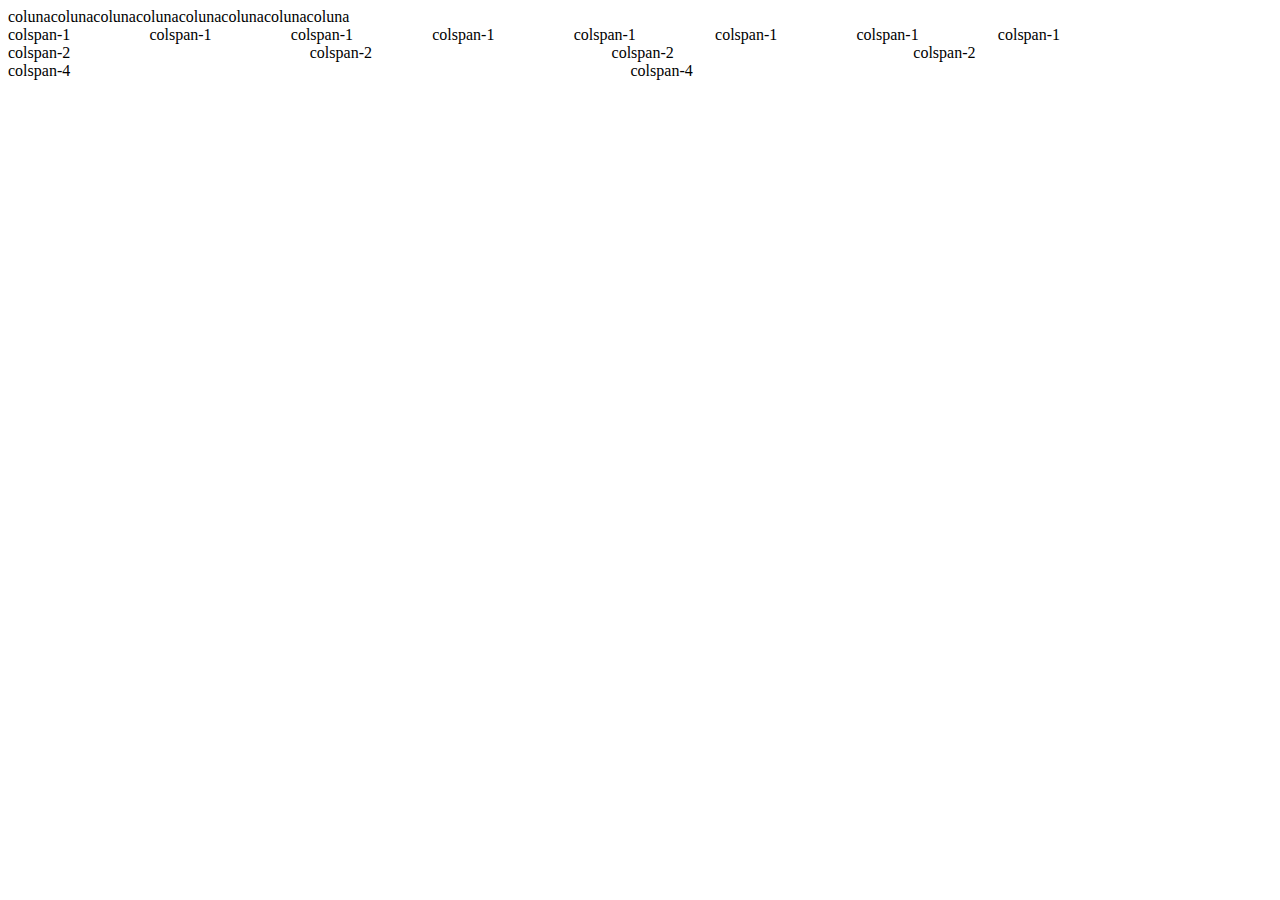
<file: Exercicio Grid/index.html>
<!doctype html>
<html>

<head>

	<meta charset="utf-8" />
	<meta name="viewport" content="width=device-width, user-scalable=yes, initial-scale=1" />
	
	<title>GRID</title>
	
	<link rel="stylesheet" href="grid.css" />
	
</head>

<body>

	<div class="row">
		<div class="col">
			coluna
		</div>
		<div class="col">
			coluna
		</div>
		<div class="col">
			coluna
		</div>
		<div class="col">
			coluna
		</div>
		<div class="col">
			coluna
		</div>
		<div class="col">
			coluna
		</div>
		<div class="col">
			coluna
		</div>
		<div class="col">
			coluna
		</div>
	</div>
	
	<div class="row">
		<div class="col colspan-1">
			colspan-1
		</div>
		<div class="col colspan-1">
			colspan-1
		</div>
		<div class="col colspan-1">
			colspan-1
		</div>
		<div class="col colspan-1">
			colspan-1
		</div>
		<div class="col colspan-1">
			colspan-1
		</div>
		<div class="col colspan-1">
			colspan-1
		</div>
		<div class="col colspan-1">
			colspan-1
		</div>
		<div class="col colspan-1">
			colspan-1
		</div>
	</div>
    
    <div class="row">
		<div class="col colspan-2">
			colspan-2
		</div>
		<div class="col colspan-2">
			colspan-2
		</div>
		<div class="col colspan-2">
			colspan-2
		</div>
		<div class="col colspan-2">
			colspan-2
		</div>
    </div>
    
    <div class="row">
		<div class="col colspan-4">
			colspan-4
		</div>
		<div class="col colspan-4">
			colspan-4
		</div>
    </div>

</body>

</html>
</file>
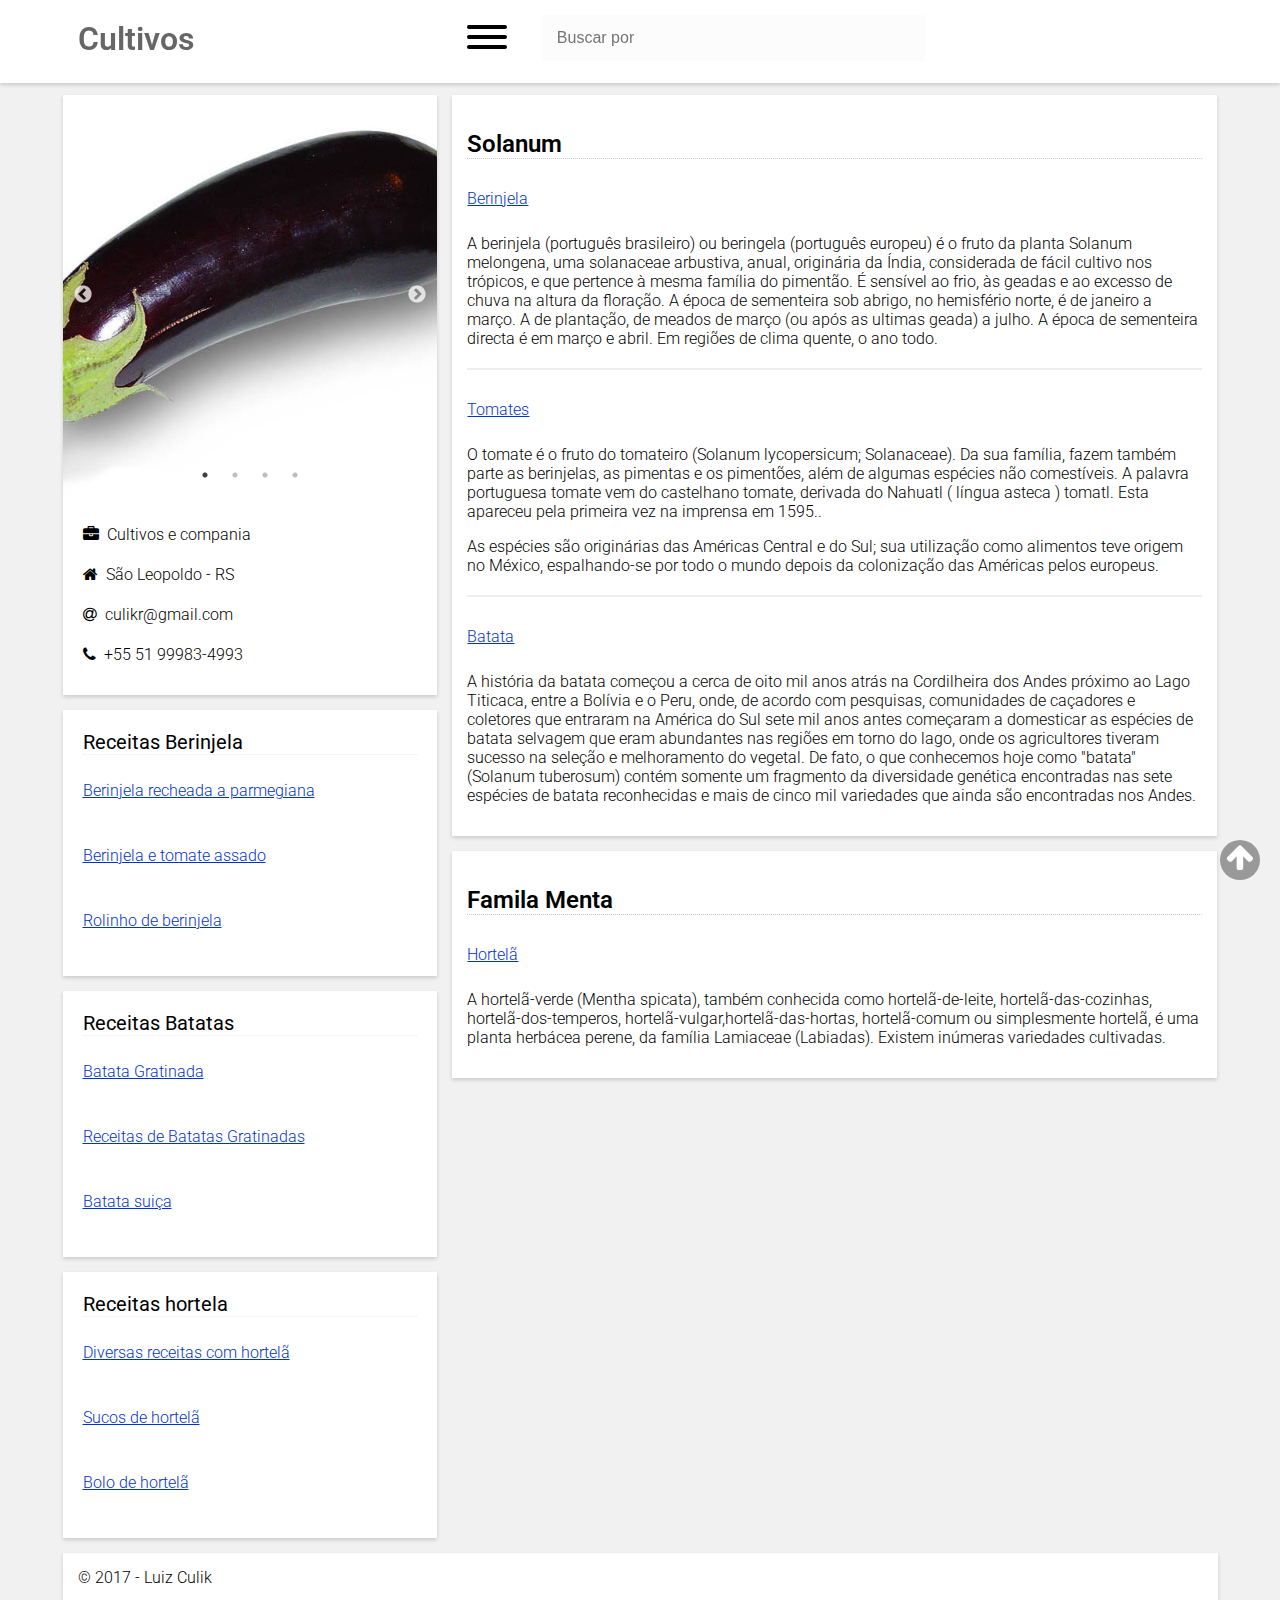
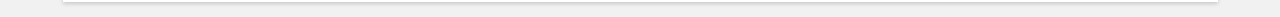
<file: TrabalhoFinal/index.html>
<!DOCTYPE html>
<html>
    <head>
        <title>Luiz Culik - Cultivos</title>
        <meta charset="UTF-8">
        <meta name="viewport" content="width=device-width, initial-scale=1.0">
        <link href="https://fonts.googleapis.com/css?family=Roboto:100,300,400,500" rel="stylesheet">
        <link rel="stylesheet" href="css/font-awesome.min.css">
        <link href="css/hamburgers.min.css" rel="stylesheet" type="text/css"/>
        <link href="css/remodal.css" rel="stylesheet" type="text/css"/>
        <link href="css/remodal-default-theme.css" rel="stylesheet" type="text/css"/>
        <link href="css/slick.css" rel="stylesheet" type="text/css"/>
        <link href="css/slick-theme.css" rel="stylesheet" type="text/css"/>
        <link rel="stylesheet" href="css/style.css">
    </head>
    <body id="top">
        <header>
            <div class="container">
                <div class="col-one">
                    <div class="row">
                        <h1 class="brand">Cultivos</h1>
                    </div>
                </div>
                <div class="col-two">
                    <div class="row row-fill">
                        <div id="navigation" class="navigation">
                            <div class="hamburger hamburger--elastic" tabindex="0" aria-label="Menu" role="button" aria-controls="navigation" aria-expanded="true/false">
                                <div class="hamburger-box">
                                    <div class="hamburger-inner"></div>
                                </div>
                            </div>
                            <nav class="nav-toggle">
                                <a href="#Solanum">Berinjela</a>
                                <a href="#Solanum">batata</a>
                                <a href="#Solanum">Tomate</a>
                                <a href="#Mentha">Hortelã</a>
                            </nav>
                        </div>
                        <div class="search">
                            <form method="get">
                                <input type="search" id="s" placeholder="Buscar por" autocomplete="off" name="s" class="form-serach">
                            </form>
                            <button class="search-collapse"><i class="fa fa-search"></i></button>
                        </div>
                    </div>
                </div>
            </div>
        </header>
        <main>
            <div class="container">
                <div class="col-one">
                    <div class="row">
                        <figure>
                            <span class="regular slider">
                                <div>
                                    <img src="images/bergine.jpg" alt="Berinjela"/>
                                </div>
                                <div>
                                    <img src="images/batata.jpg" alt="Batata"/>
                                </div>
                                <div>
                                    <img src="images/tomate2.jpg" alt="Tomate"/>
                                </div>
                                <div>
                                    <img src="images/hortela.jpg" alt="Hotela"/>
                                </div>
                            </span>
                        </figure>
                        <div class="panel-list">
                            <ul>
                                <li><i class="fa fa-briefcase"></i> Cultivos e compania</li>
                                <li><i class="fa fa-home"></i> São Leopoldo - RS </li>
                                <li><i class="fa fa-at"></i> culikr@gmail.com</li>
                                <li><i class="fa fa-phone"></i> +55 51 99983-4993</li>
                            </ul>
                        </div>
                    </div>
                    <div class="row">
                        <div class="panel-list">
                            <h3>Receitas Berinjela</h3>
                            <ul>
                              <li><a href="http://allrecipes.com.br/receita/7633/berinjela-recheada---parmegiana.aspx">Berinjela recheada a parmegiana</a></li>
            
                              <li><a href="http://allrecipes.com.br/receita/916/berinjela-e-tomate-assados-com-queijo-parmes-o.aspx">Berinjela e tomate assado</a></li>
            
                              <li><a href="https://www.anamariabrogui.com.br/receita/rolinhos-de-berinjela-recheado-com-queijo-e19762">Rolinho de berinjela</a></li>
                            
                            
                            </ul>
                        </div>
                    </div>
                    <div class="row">
                        <div class="panel-list">
                            <h3>Receitas Batatas</h3>
                            <ul>
                             <li><a href="https://www.youtube.com/watch?v=0irmq99w840">Batata Gratinada</a> </li>
                             <li><a href="http://www.dicasdemulher.com.br/batata-recheada/">Receitas de Batatas Gratinadas</a></li>
            
                             <li><a href="https://www.cuecasnacozinha.com.br/2015/03/batata-suica/">Batata suiça</a></li>
                            
                            
                            </ul>
                        </div>
                    </div>
                    <div class="row">
                        <div class="panel-list">
                            <h3>Receitas hortela</h3>
                            <ul>
                             <li><a href="https://pt.petitchef.com/receitas/receita-com-hortela">Diversas receitas com hortelã</a></li>
                             <li><a href="http://gnt.globo.com/receitas/guias/tres-sucos-com-hortela.htm">Sucos de hortelã</a></li>
            
                             <li><a href="https://www2.cead.ufv.br/espacoProdutor/scripts/verReceita.php?codigo=27&acao=exibir">Bolo de hortelã</a></li>
                            
                            
                            </ul>
                        </div>
                    </div>                    
                </div>
                <div class="col-two">
            
                    <section id="Solanum">
                        <div class="row">
                            <div class="row-fill relative">
                                <h2>Solanum</h2>
                                <h3><a href=berinjela.htm>Berinjela</a></h3>
                                
                                <p>
                                    A berinjela (português brasileiro) ou beringela (português europeu) é o fruto da planta Solanum melongena, uma solanaceae arbustiva, anual, originária da Índia, considerada de fácil cultivo nos trópicos, e que pertence à mesma família do pimentão. É sensível ao frio, às geadas e ao excesso de chuva na altura da floração. A época de sementeira sob abrigo, no hemisfério norte, é de janeiro a março. A de plantação, de meados de março (ou após as ultimas geada) a julho. A época de sementeira directa é em março e abril. Em regiões de clima quente, o ano todo.
                                </p>
                                <div class="separator"></div>
                                <h3><a href=tomate.htm>Tomates</a></h3>
                                <p>
                                      O tomate é o fruto do tomateiro (Solanum lycopersicum; Solanaceae). Da sua família, fazem também parte as berinjelas, as pimentas e os pimentões, além de algumas espécies não comestíveis. A palavra portuguesa tomate vem do castelhano tomate, derivada do Nahuatl ( língua asteca ) tomatl. Esta apareceu pela primeira vez na imprensa em 1595..
                                 </p>
                                 <p>
                                 As espécies são originárias das Américas Central e do Sul; sua utilização como alimentos teve origem no México, espalhando-se por todo o mundo depois da colonização das Américas pelos europeus.
                                </p>
                                <div class="separator"></div>
                                <h3><a href=batata.htm>Batata</a></h3>
                                
                                <p>
                                    A história da batata começou a cerca de oito mil anos atrás na Cordilheira dos Andes próximo ao Lago Titicaca, entre a Bolívia e o Peru, onde, de acordo com pesquisas, comunidades de caçadores e coletores que entraram na América do Sul sete mil anos antes começaram a domesticar as espécies de batata selvagem que eram abundantes nas regiões em torno do lago, onde os agricultores tiveram sucesso na seleção e melhoramento do vegetal. De fato, o que conhecemos hoje como "batata" (Solanum tuberosum) contém somente um fragmento da diversidade genética encontradas nas sete espécies de batata reconhecidas e mais de cinco mil variedades que ainda são encontradas nos Andes.
                                </p>
                            </div>
                        </div>
                    </section>
                    <section id="Mentha">
                        <div class="row">
                            <div class="row-fill relative">
                                <h2>Famila Menta</h2>
                                <h3><a href=hortela.htm>Hortelã</a></h3>
                                
                                <p>
                                    A hortelã-verde (Mentha spicata), também conhecida como hortelã-de-leite, hortelã-das-cozinhas, hortelã-dos-temperos, hortelã-vulgar,hortelã-das-hortas, hortelã-comum ou simplesmente hortelã, é uma planta herbácea perene, da família Lamiaceae (Labiadas). Existem inúmeras variedades cultivadas.
                                </p>

                            </div>
                        </div>
                    </section>
                </div>
            </div>
            
        </main>
        <footer>
            <div class="container">
                <div class="row">
                    &copy; 2017 - Luiz Culik
                </div>
            </div>
        </footer>

        <div class="remodal" data-remodal-id="modal" role="dialog" aria-labelledby="modal1Title" aria-describedby="modal1Desc">
            <button data-remodal-action="close" class="remodal-close" aria-label="Close"></button>
            <div>
                <h2 id="modal1Title">Contato</h2>
                <p id="modal1Desc">
                <form class="frmContact">
                    <input type="text" placeholder="Nome" name="nome"/>
                    <input type="email" placeholder="E-mail" name="email" />
                    <textarea placeholder="Sua mensagem" name="mensagem"></textarea>
                </form>
                </p>
            </div>
            <br>
            <button data-remodal-action="cancel" class="remodal-cancel">Cancelar</button>
            <button data-remodal-action="confirm" class="remodal-confirm">Enviar</button>
        </div>
        
        <a href="#top" class="cd-top"><i class="fa fa-arrow-up"></i></a> 

        <!-- javascript -->
        <script src="js/jquery-3.2.0.min.js" type="text/javascript"></script>
        <script src="js/jquery.smooth-scroll.min.js" type="text/javascript"></script><!-- para náo relar a pagina de forma muito rápida-->
        <script src="js/remodal.min.js" type="text/javascript"></script><!-- modal para contato-->
        <script src="js/classie.js" type="text/javascript"></script><!-- para diminuir e aumentar o header quando a rolagem for acionada -->
        <script src="js/slick.min.js" type="text/javascript"></script><!-- slider para controlar as imagens em carrousel -->
        <script src="js/scripts.js" type="text/javascript"></script><!-- meus scripts -->

    </body>
</html>
</file>
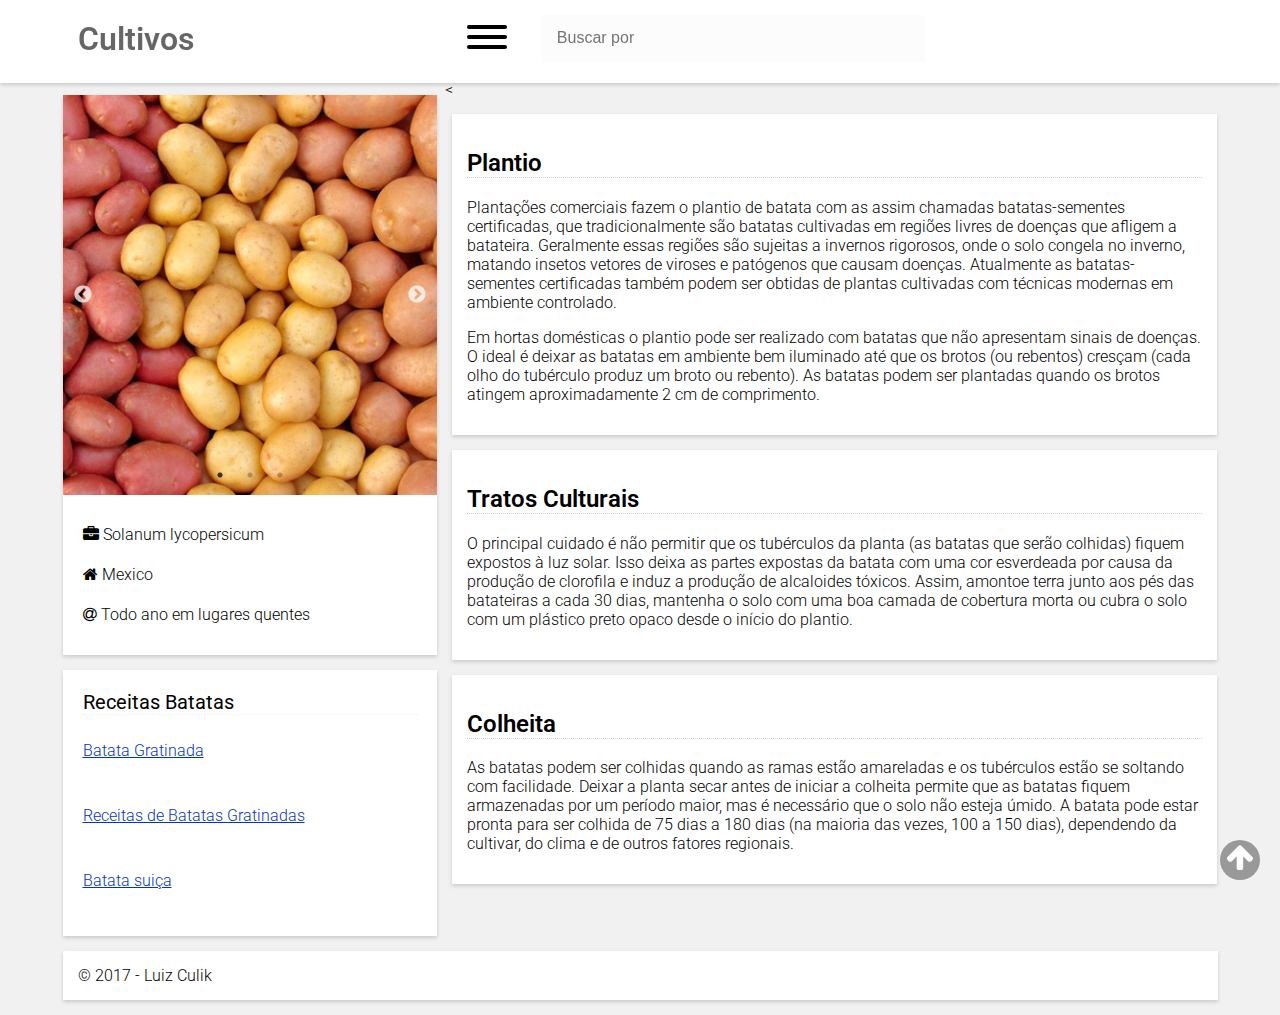
<file: TrabalhoFinal/batata.html>
<!DOCTYPE html>
<html>
    <head>
        <title>Luiz Culik - Cultivos</title>
        <meta charset="UTF-8">
        <meta name="viewport" content="width=device-width, initial-scale=1.0">
        <link href="https://fonts.googleapis.com/css?family=Roboto:100,300,400,500" rel="stylesheet">
        <link rel="stylesheet" href="css/font-awesome.min.css">
        <link href="css/hamburgers.min.css" rel="stylesheet" type="text/css"/>
        <link href="css/remodal.css" rel="stylesheet" type="text/css"/>
        <link href="css/remodal-default-theme.css" rel="stylesheet" type="text/css"/>
        <link href="css/slick.css" rel="stylesheet" type="text/css"/>
        <link href="css/slick-theme.css" rel="stylesheet" type="text/css"/>
        <link rel="stylesheet" href="css/styleverdura.css">
    </head>
    <body id="top">
        <header>
            <div class="container">
                <div class="col-one">
                    <div class="row">
                        <h1 class="brand">Cultivos</h1>
                    </div>
                </div>
                <div class="col-two">
                    <div class="row row-fill">
                        <div id="navigation" class="navigation">
                            <div class="hamburger hamburger--elastic" tabindex="0" aria-label="Menu" role="button" aria-controls="navigation" aria-expanded="true/false">
                                <div class="hamburger-box">
                                    <div class="hamburger-inner"></div>
                                </div>
                            </div>
                            <nav class="nav-toggle">
                                <a href="#Plantio">Plantio</a>
                                <a href="#Tratos">Tratos culturais</a>
                                <a href="#Colheita">Colheita</a>
                                <a href="Voltar" onClick="history.go(-1)">Voltar</a>
                               
                            </nav>
                        </div>
                        <div class="search">
                            <form method="get">
                                <input type="search" id="s" placeholder="Buscar por" autocomplete="off" name="s" class="form-serach">
                            </form>
                            <button class="search-collapse"><i class="fa fa-search"></i></button>
                        </div>
                    </div>
                </div>
            </div>
        </header>
        <main>
            <div class="container">
                <div class="col-one">
                    <div class="row">
                        <figure>
                            <span class="regular slider">
                                <div>
                                    <img src="images/batata3.jpg" alt="Batata"/>
                                </div>
                                <div>
                                    <img src="images/batata2.jpg" alt="Batata"/>
                                </div>
                                <div>
                                    <img src="images/batata.jpg" alt="Batata"/>
                                </div>
                                
                            </span>
                        </figure>
                        <div class="panel-list">
                            <ul>
                                <li><i class="fa fa-briefcase"></i>Solanum lycopersicum</li>
                                <li><i class="fa fa-home"></i>Mexico</li>
                                <li><i class="fa fa-at"></i>Todo ano em lugares quentes</li>
                                
                            </ul>
                        </div>
                    </div>
                    <div class="row">
                        <div class="panel-list">
                            <h3>Receitas Batatas</h3>
                            <ul>
                              <li><a href="https://www.youtube.com/watch?v=0irmq99w840">Batata Gratinada</a></li>
            
                              <li><a href="http://www.dicasdemulher.com.br/batata-recheada/">Receitas de Batatas Gratinadas</a></li>
            
                              <li><a href="https://www.cuecasnacozinha.com.br/2015/03/batata-suica/">Batata suiça</a></li>
                            
                            
                            </ul>
                        </div>
                    </div>
                              
                </div>
                <div class="col-two">
                <
                    <section id="Plantio">
                        <div class="row">
                            <div class="row-fill relative">
                                <h2>Plantio</h2>
                                <p>
                                    Plantações comerciais fazem o plantio de batata com as assim chamadas batatas-sementes certificadas, que tradicionalmente são batatas cultivadas em regiões livres de doenças que afligem a batateira. Geralmente essas regiões são sujeitas a invernos rigorosos, onde o solo congela no inverno, matando insetos vetores de viroses e patógenos que causam doenças. Atualmente as batatas-sementes certificadas também podem ser obtidas de plantas cultivadas com técnicas modernas em ambiente controlado.
                                </p>
                                <p>             
                                    Em hortas domésticas o plantio pode ser realizado com batatas que não apresentam sinais de doenças. O ideal é deixar as batatas em ambiente bem iluminado até que os brotos (ou rebentos) cresçam (cada olho do tubérculo produz um broto ou rebento). As batatas podem ser plantadas quando os brotos atingem aproximadamente 2 cm de comprimento.
                                </p>
                            </div>
                        </div>
                    </section> 
                    
                    <section id="Tratos">
                        <div class="row">
                            <div class="row-fill relative">
                                <h2>Tratos Culturais</h2>
                                
                                
                                <p>
                                   O principal cuidado é não permitir que os tubérculos da planta (as batatas que serão colhidas) fiquem expostos à luz solar. Isso deixa as partes expostas da batata com uma cor esverdeada por causa da produção de clorofila e induz a produção de alcaloides tóxicos. Assim, amontoe terra junto aos pés das batateiras a cada 30 dias, mantenha o solo com uma boa camada de cobertura morta ou cubra o solo com um plástico preto opaco desde o início do plantio.
                                </p>
                            </div>
                        </div>
                    </section>
                    <section id="Colheita">
                        <div class="row">
                            <div class="row-fill relative">
                                <h2>Colheita</h2>
                                
                                
                                <p>
                                As batatas podem ser colhidas quando as ramas estão amareladas e os tubérculos estão se soltando com facilidade. Deixar a planta secar antes de iniciar a colheita permite que as batatas fiquem armazenadas por um período maior, mas é necessário que o solo não esteja úmido. A batata pode estar pronta para ser colhida de 75 dias a 180 dias (na maioria das vezes, 100 a 150 dias), dependendo da cultivar, do clima e de outros fatores regionais.
                                </p>

                            </div>
                        </div>
                    </section>
                </div>
            </div>
            
        </main>
        <footer>
            <div class="container">
                <div class="row">
                    &copy; 2017 - Luiz Culik
                </div>
            </div>
        </footer>

        <div class="remodal" data-remodal-id="modal" role="dialog" aria-labelledby="modal1Title" aria-describedby="modal1Desc">
            <button data-remodal-action="close" class="remodal-close" aria-label="Close"></button>
            <div>
                <h2 id="modal1Title">Contato</h2>
                <p id="modal1Desc">
                <form class="frmContact">
                    <input type="text" placeholder="Nome" name="nome"/>
                    <input type="email" placeholder="E-mail" name="email" />
                    <textarea placeholder="Sua mensagem" name="mensagem"></textarea>
                </form>
                </p>
            </div>
            <br>
            <button data-remodal-action="cancel" class="remodal-cancel">Cancelar</button>
            <button data-remodal-action="confirm" class="remodal-confirm">Enviar</button>
        </div>
        
        <a href="#top" class="cd-top"><i class="fa fa-arrow-up"></i></a> 

        <!-- javascript -->
        <script src="js/jquery-3.2.0.min.js" type="text/javascript"></script>
        <script src="js/jquery.smooth-scroll.min.js" type="text/javascript"></script><!-- para náo relar a pagina de forma muito rápida-->
        <script src="js/remodal.min.js" type="text/javascript"></script><!-- modal para contato-->
        <script src="js/classie.js" type="text/javascript"></script><!-- para diminuir e aumentar o header quando a rolagem for acionada -->
        <script src="js/slick.min.js" type="text/javascript"></script><!-- slider para controlar as imagens em carrousel -->
        <script src="js/scripts.js" type="text/javascript"></script><!-- meus scripts -->

    </body>
</html>
</file>
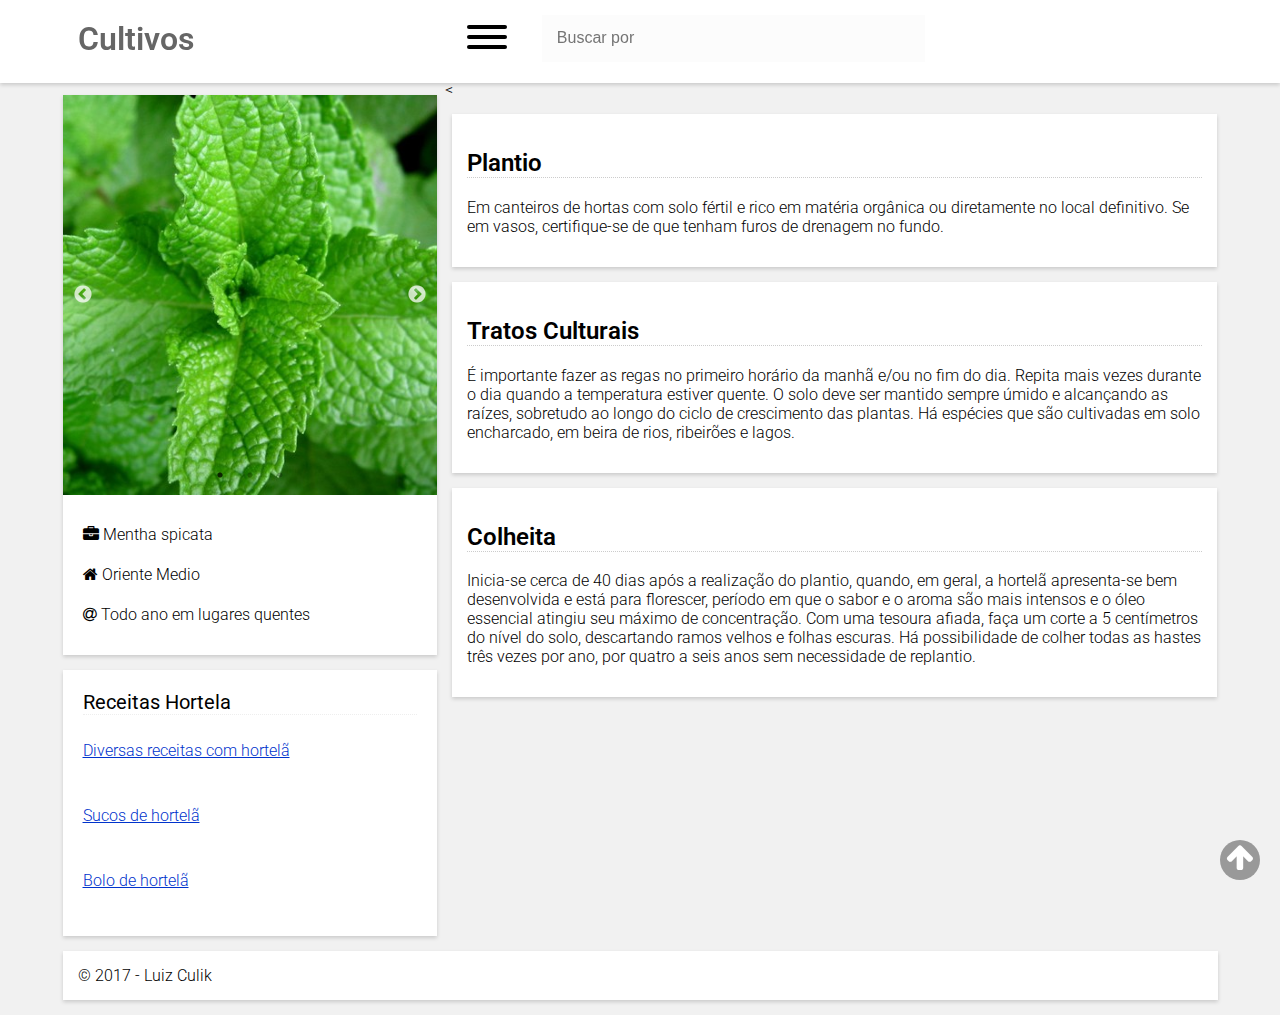
<file: TrabalhoFinal/hortela.html>
<!DOCTYPE html>
<html>
    <head>
        <title>Luiz Culik - Cultivos</title>
        <meta charset="UTF-8">
        <meta name="viewport" content="width=device-width, initial-scale=1.0">
        <link href="https://fonts.googleapis.com/css?family=Roboto:100,300,400,500" rel="stylesheet">
        <link rel="stylesheet" href="css/font-awesome.min.css">
        <link href="css/hamburgers.min.css" rel="stylesheet" type="text/css"/>
        <link href="css/remodal.css" rel="stylesheet" type="text/css"/>
        <link href="css/remodal-default-theme.css" rel="stylesheet" type="text/css"/>
        <link href="css/slick.css" rel="stylesheet" type="text/css"/>
        <link href="css/slick-theme.css" rel="stylesheet" type="text/css"/>
        <link rel="stylesheet" href="css/styleverdura.css">
    </head>
    <body id="top">
        <header>
            <div class="container">
                <div class="col-one">
                    <div class="row">
                        <h1 class="brand">Cultivos</h1>
                    </div>
                </div>
                <div class="col-two">
                    <div class="row row-fill">
                        <div id="navigation" class="navigation">
                            <div class="hamburger hamburger--elastic" tabindex="0" aria-label="Menu" role="button" aria-controls="navigation" aria-expanded="true/false">
                                <div class="hamburger-box">
                                    <div class="hamburger-inner"></div>
                                </div>
                            </div>
                            <nav class="nav-toggle">
                                <a href="#Plantio">Plantio</a>
                                <a href="#Tratos">Tratos culturais</a>
                                <a href="#Colheita">Colheita</a>
                                <a href="Voltar" onClick="history.go(-1)">Voltar</a>
                                
                               
                            </nav>
                        </div>
                        <div class="search">
                            <form method="get">
                                <input type="search" id="s" placeholder="Buscar por" autocomplete="off" name="s" class="form-serach">
                            </form>
                            <button class="search-collapse"><i class="fa fa-search"></i></button>
                        </div>
                    </div>
                </div>
            </div>
        </header>
        <main>
            <div class="container">
                <div class="col-one">
                    <div class="row">
                        <figure>
                            <span class="regular slider">
                                <div>
                                    <img src="images/hortela3.jpg" alt="Hortela"/>
                                </div>
                                <div>
                                    <img src="images/hortela2.jpg" alt="Hortela"/>
                                </div>
                                <div>
                                    <img src="images/hortela.jpg" alt="Hortela"/>
                                </div>
                                
                            </span>
                        </figure>
                        <div class="panel-list">
                            <ul>
                                <li><i class="fa fa-briefcase"></i>Mentha spicata</li>
                                <li><i class="fa fa-home"></i>Oriente Medio</li>
                                <li><i class="fa fa-at"></i>Todo ano em lugares quentes</li>
                                
                            </ul>
                        </div>
                    </div>
                    <div class="row">
                        <div class="panel-list">
                            <h3>Receitas Hortela</h3>
                            <ul>
                              <li><a href="https://pt.petitchef.com/receitas/receita-com-hortela">Diversas receitas com hortelã</a></li>
            
                              <li><a href="http://gnt.globo.com/receitas/guias/tres-sucos-com-hortela.htm">Sucos de hortelã</a></li>
            
                              <li><a h href="https://www2.cead.ufv.br/espacoProdutor/scripts/verReceita.php?codigo=27&acao=exibir">Bolo de hortelã</a></li>
                            
                            
                            </ul>
                        </div>
                    </div>
                              
                </div>
                <div class="col-two">
                <
                    <section id="Plantio">
                        <div class="row">
                            <div class="row-fill relative">
                                <h2>Plantio</h2>
                                
                                <p>    
                                  Em canteiros de hortas com solo fértil e rico em matéria orgânica ou diretamente no local definitivo. Se em vasos, certifique-se de que tenham furos de drenagem no fundo.
                                </p>
                      
                            </div>
                        </div>
                    </section> 
                    
                    <section id="Tratos">
                        <div class="row">
                            <div class="row-fill relative">
                                <h2>Tratos Culturais</h2>
                                
                                
                                <p>
                                   É importante fazer as regas no primeiro horário da manhã e/ou no fim do dia. Repita mais vezes durante o dia quando a temperatura estiver quente. O solo deve ser mantido sempre úmido e alcançando as raízes, sobretudo ao longo do ciclo de crescimento das plantas. Há espécies que são cultivadas em solo encharcado, em beira de rios, ribeirões e lagos.
                                </p>
                            </div>
                        </div>
                    </section>
                    <section id="Colheita">
                        <div class="row">
                            <div class="row-fill relative">
                                <h2>Colheita</h2>
                                
                                
                                <p>
                                Inicia-se cerca de 40 dias após a realização do plantio, quando, em geral, a hortelã apresenta-se bem desenvolvida e está para florescer, período em que o sabor e o aroma são mais intensos e o óleo essencial atingiu seu máximo de concentração. Com uma tesoura afiada, faça um corte a 5 centímetros do nível do solo, descartando ramos velhos e folhas escuras. Há possibilidade de colher todas as hastes três vezes por ano, por quatro a seis anos sem necessidade de replantio.
                                </p>

                            </div>
                        </div>
                    </section>
                </div>
            </div>
            
        </main>
        <footer>
            <div class="container">
                <div class="row">
                    &copy; 2017 - Luiz Culik
                </div>
            </div>
        </footer>

        <div class="remodal" data-remodal-id="modal" role="dialog" aria-labelledby="modal1Title" aria-describedby="modal1Desc">
            <button data-remodal-action="close" class="remodal-close" aria-label="Close"></button>
            <div>
                <h2 id="modal1Title">Contato</h2>
                <p id="modal1Desc">
                <form class="frmContact">
                    <input type="text" placeholder="Nome" name="nome"/>
                    <input type="email" placeholder="E-mail" name="email" />
                    <textarea placeholder="Sua mensagem" name="mensagem"></textarea>
                </form>
                </p>
            </div>
            <br>
            <button data-remodal-action="cancel" class="remodal-cancel">Cancelar</button>
            <button data-remodal-action="confirm" class="remodal-confirm">Enviar</button>
        </div>
        
        <a href="#top" class="cd-top"><i class="fa fa-arrow-up"></i></a> 

        <!-- javascript -->
        <script src="js/jquery-3.2.0.min.js" type="text/javascript"></script>
        <script src="js/jquery.smooth-scroll.min.js" type="text/javascript"></script><!-- para náo relar a pagina de forma muito rápida-->
        <script src="js/remodal.min.js" type="text/javascript"></script><!-- modal para contato-->
        <script src="js/classie.js" type="text/javascript"></script><!-- para diminuir e aumentar o header quando a rolagem for acionada -->
        <script src="js/slick.min.js" type="text/javascript"></script><!-- slider para controlar as imagens em carrousel -->
        <script src="js/scripts.js" type="text/javascript"></script><!-- meus scripts -->

    </body>
</html>
</file>
<file: Exercicio Grid/grid.css>
.row {
    box-sizing: border-box;
    min-width:  100%;
    width:      100%;
    max-width:  100%;
}

/*  Vulgo: clearfix */
.row:before, 
.row:after {
    content:    " ";
    display:    table;
}

.row:after {
    clear:  both;
}
  
.col {
    box-sizing: border-box;
    position:   relative;
    float:      left;
    clear:      none;
}


.colspan-1 {
    width: 11.1875%;
    /* ((menor_coluna * span) + ((span - 1) * largura_calha)); */
}

.colspan-2 {
    width: calc(calc(11.1875% * 2) + 1.5%);
}

.colspan-3 {
    width: calc(calc(11.1875% * 3) + calc(2 * 1.5%));
}

.colspan-4 {
    width: calc(calc(11.1875% * 4) + calc(3 * 1.5%));
}

.colspan-5 {
    width: calc(calc(11.1875% * 5) + calc(4 * 1.5%));
}

.colspan-6 {
    width: calc(calc(11.1875% * 6) + calc(5 * 1.5%));
}

.colspan-7 {
    width: calc(calc(11.1875% * 7) + calc(6 * 1.5%));
}

.colspan-8 {
    width: 100%;
}

 


@media screen and (max-width: 1023px) {

    /*  Colunas indo para 100% */
    .col {
        min-width:  100%;
        width:      100%;
        max-width:  100%;
        clear:      both;
    }
    
    /*  Eliminação das calhas(gutters)  */
    .col + .col {
        margin: 0px;
    }

    .colspan-1 {
		margin-left: 0;
	}

	.colspan-2 {
		margin-left: 0;
	}

	.colspan-3 {
		margin-left: 0;
	}

	.colspan-4 {
		margin-left: 0;
	}

}


/*Definidos pelo desenvolvedor
largura_calha   =   1.5em;
numero_colunas  =   8;

numero_calhas   =   (numero_colunas - 1);               //  7
total_calhas    =   (numero_calhas * largura_calha);    //  10.5em

total_colunas   =   (100% - total_calhas);              //  89,5%
menor_coluna    =   (total_colunas / numero_colunas);   //  11.1875em

Calculado acima
menor_coluna    =   11.1875em

Como cada interação span = 1, 2, 3, ... é calculada
coluna^span =   ((menor_coluna * span) + ((span - 1) * largura_calha));

Então se span = 2
coluna^2    =   ((11.1875em * 2) + ((2 - 1) * 1.5em)) 
coluna^2    =   ((22.375em) + (1.5em))
coluna^2    =   23.875em;

Então se span = 3
coluna^3    =   ((11.1875em * 3) + ((3 - 1) * 1.5%)) 
coluna^3    =   ((33.5625em) + (3%))
coluna^3    =   33.5625em;

Então se span = 4
coluna^4    =   ((11.1875em * 4) + ((4 - 1) * 1.5%)) 
coluna^4    =   ((44.75em) + (4.5%))
coluna^4    =   49.25em;

*/
</file>
<file: TrabalhoFinal/css/remodal.css>
/*
 *  Remodal - v1.1.1
 *  Responsive, lightweight, fast, synchronized with CSS animations, fully customizable modal window plugin with declarative configuration and hash tracking.
 *  http://vodkabears.github.io/remodal/
 *
 *  Made by Ilya Makarov
 *  Under MIT License
 */

/* ==========================================================================
   Remodal's necessary styles
   ========================================================================== */

/* Hide scroll bar */

html.remodal-is-locked {
    overflow: hidden;

    -ms-touch-action: none;
    touch-action: none;
}

/* Anti FOUC */

.remodal,
[data-remodal-id] {
    display: none;
}

/* Necessary styles of the overlay */

.remodal-overlay {
    position: fixed;
    z-index: 9999;
    top: -5000px;
    right: -5000px;
    bottom: -5000px;
    left: -5000px;

    display: none;
}

/* Necessary styles of the wrapper */

.remodal-wrapper {
    position: fixed;
    z-index: 10000;
    top: 0;
    right: 0;
    bottom: 0;
    left: 0;

    display: none;
    overflow: auto;

    text-align: center;

    -webkit-overflow-scrolling: touch;
}

.remodal-wrapper:after {
    display: inline-block;

    height: 100%;
    margin-left: -0.05em;

    content: "";
}

/* Fix iPad, iPhone glitches */

.remodal-overlay,
.remodal-wrapper {
    -webkit-backface-visibility: hidden;
    backface-visibility: hidden;
}

/* Necessary styles of the modal dialog */

.remodal {
    position: relative;

    outline: none;

    -webkit-text-size-adjust: 100%;
    -ms-text-size-adjust: 100%;
    text-size-adjust: 100%;
}

.remodal-is-initialized {
    /* Disable Anti-FOUC */
    display: inline-block;
}

.remodal-bg.with-red-theme.remodal-is-opening,
.remodal-bg.with-red-theme.remodal-is-opened {
    filter: none;
}
</file>
<file: TrabalhoFinal/css/remodal-default-theme.css>
/*
 *  Remodal - v1.1.1
 *  Responsive, lightweight, fast, synchronized with CSS animations, fully customizable modal window plugin with declarative configuration and hash tracking.
 *  http://vodkabears.github.io/remodal/
 *
 *  Made by Ilya Makarov
 *  Under MIT License
 */

/* ==========================================================================
   Remodal's default mobile first theme
   ========================================================================== */

/* Default theme styles for the background */

.remodal-bg.remodal-is-opening,
.remodal-bg.remodal-is-opened {
  -webkit-filter: blur(3px);
  filter: blur(3px);
}

/* Default theme styles of the overlay */

.remodal-overlay {
  background: rgba(0, 0, 0, 0.4);
}

.remodal-overlay.remodal-is-opening,
.remodal-overlay.remodal-is-closing {
  -webkit-animation-duration: 0.3s;
  animation-duration: 0.3s;
  -webkit-animation-fill-mode: forwards;
  animation-fill-mode: forwards;
}

.remodal-overlay.remodal-is-opening {
  -webkit-animation-name: remodal-overlay-opening-keyframes;
  animation-name: remodal-overlay-opening-keyframes;
}

.remodal-overlay.remodal-is-closing {
  -webkit-animation-name: remodal-overlay-closing-keyframes;
  animation-name: remodal-overlay-closing-keyframes;
}

/* Default theme styles of the wrapper */

.remodal-wrapper {
  padding: 10px 10px 0;
}

/* Default theme styles of the modal dialog */

.remodal {
  box-sizing: border-box;
  width: 100%;
  margin-bottom: 10px;
  padding: 35px;

  -webkit-transform: translate3d(0, 0, 0);
  transform: translate3d(0, 0, 0);

  color: #2b2e38;
  background: #fff;
}

.remodal.remodal-is-opening,
.remodal.remodal-is-closing {
  -webkit-animation-duration: 0.3s;
  animation-duration: 0.3s;
  -webkit-animation-fill-mode: forwards;
  animation-fill-mode: forwards;
}

.remodal.remodal-is-opening {
  -webkit-animation-name: remodal-opening-keyframes;
  animation-name: remodal-opening-keyframes;
}

.remodal.remodal-is-closing {
  -webkit-animation-name: remodal-closing-keyframes;
  animation-name: remodal-closing-keyframes;
}

/* Vertical align of the modal dialog */

.remodal,
.remodal-wrapper:after {
  vertical-align: middle;
}

/* Close button */

.remodal-close {
  position: absolute;
  top: 0;
  left: 0;

  display: block;
  overflow: visible;

  width: 35px;
  height: 35px;
  margin: 0;
  padding: 0;

  cursor: pointer;
  -webkit-transition: color 0.2s;
  transition: color 0.2s;
  text-decoration: none;

  color: #95979c;
  border: 0;
  outline: 0;
  background: transparent;
}

.remodal-close:hover,
.remodal-close:focus {
  color: #2b2e38;
}

.remodal-close:before {
  font-family: Arial, "Helvetica CY", "Nimbus Sans L", sans-serif !important;
  font-size: 25px;
  line-height: 35px;

  position: absolute;
  top: 0;
  left: 0;

  display: block;

  width: 35px;

  content: "\00d7";
  text-align: center;
}

/* Dialog buttons */

.remodal-confirm,
.remodal-cancel {
  font: inherit;

  display: inline-block;
  overflow: visible;

  min-width: 110px;
  margin: 0;
  padding: 12px 0;

  cursor: pointer;
  -webkit-transition: background 0.2s;
  transition: background 0.2s;
  text-align: center;
  vertical-align: middle;
  text-decoration: none;

  border: 0;
  outline: 0;
}

.remodal-confirm {
  color: #fff;
  background: #81c784;
}

.remodal-confirm:hover,
.remodal-confirm:focus {
  background: #66bb6a;
}

.remodal-cancel {
  color: #fff;
  background: #e57373;
}

.remodal-cancel:hover,
.remodal-cancel:focus {
  background: #ef5350;
}

/* Remove inner padding and border in Firefox 4+ for the button tag. */

.remodal-confirm::-moz-focus-inner,
.remodal-cancel::-moz-focus-inner,
.remodal-close::-moz-focus-inner {
  padding: 0;

  border: 0;
}

/* Keyframes
   ========================================================================== */

@-webkit-keyframes remodal-opening-keyframes {
  from {
    -webkit-transform: scale(1.05);
    transform: scale(1.05);

    opacity: 0;
  }
  to {
    -webkit-transform: none;
    transform: none;

    opacity: 1;

    -webkit-filter: blur(0);
    filter: blur(0);
  }
}

@keyframes remodal-opening-keyframes {
  from {
    -webkit-transform: scale(1.05);
    transform: scale(1.05);

    opacity: 0;
  }
  to {
    -webkit-transform: none;
    transform: none;

    opacity: 1;

    -webkit-filter: blur(0);
    filter: blur(0);
  }
}

@-webkit-keyframes remodal-closing-keyframes {
  from {
    -webkit-transform: scale(1);
    transform: scale(1);

    opacity: 1;
  }
  to {
    -webkit-transform: scale(0.95);
    transform: scale(0.95);

    opacity: 0;

    -webkit-filter: blur(0);
    filter: blur(0);
  }
}

@keyframes remodal-closing-keyframes {
  from {
    -webkit-transform: scale(1);
    transform: scale(1);

    opacity: 1;
  }
  to {
    -webkit-transform: scale(0.95);
    transform: scale(0.95);

    opacity: 0;

    -webkit-filter: blur(0);
    filter: blur(0);
  }
}

@-webkit-keyframes remodal-overlay-opening-keyframes {
  from {
    opacity: 0;
  }
  to {
    opacity: 1;
  }
}

@keyframes remodal-overlay-opening-keyframes {
  from {
    opacity: 0;
  }
  to {
    opacity: 1;
  }
}

@-webkit-keyframes remodal-overlay-closing-keyframes {
  from {
    opacity: 1;
  }
  to {
    opacity: 0;
  }
}

@keyframes remodal-overlay-closing-keyframes {
  from {
    opacity: 1;
  }
  to {
    opacity: 0;
  }
}

/* Media queries
   ========================================================================== */

@media only screen and (min-width: 641px) {
  .remodal {
    max-width: 700px;
  }
}

/* IE8
   ========================================================================== */

.lt-ie9 .remodal-overlay {
  background: #2b2e38;
}

.lt-ie9 .remodal {
  width: 700px;
}
</file>
<file: TrabalhoFinal/css/style.css>
/*
To change this license header, choose License Headers in Project Properties.
To change this template file, choose Tools | Templates
and open the template in the editor.
*/
/* 
    Created on : Mar 18, 2017, 9:24:55 PM
    Author     : gaspar
*/
* {
    font-size: 16px;
    font-weight: 300;
    box-sizing: border-box;
}
html,body,h1,h2,h3,h4,h5,h6 {
    font-family: "Roboto", sans-serif
}
body {
    background-color: #f1f1f1;
    margin: 0;
    padding: 0;
}
h1 {
    font-size: 1.75em;
    font-weight: 600
}
h2 {
    font-size: 1.5em;
    font-weight: 600;
    border-bottom: 1px dotted #ccc;
}
h3 {
    font-size: 1.25em;
    font-weight: 400;
    margin-bottom: 0.3em
}
main {
    margin-left: auto;
    margin-right: auto;
    max-width: 1170px;
    display: block;
    padding-top: 80px;
}
header {
    background-color: #fff;
    position: fixed;
    display: block;
    width: 100%;
    box-shadow: 0 2px 4px 0 rgba(0,0,0,0.16);
    z-index: 10;
    /*box-shadow: 0 2px 4px 0 rgba(0,0,0,0.16);*/
}
header div {
    margin-left: auto;
    margin-right: auto;
    max-width: 1170px;
    outline: none;
}

.container {
    font-size: 0; /*fix white space*/
}
.container > div {
    font-size: 16px; /*reset font size*/
    display: inline-block;
    vertical-align: top;
    width: 33.33%;
    box-sizing: border-box;
    /*text-align: center*/;
}
.container > div.col-one {
    width: 33.33%;
}
.container > div.col-two {
    width: 66.66%;
}
.container .row {
    box-shadow: 0 2px 4px 0 rgba(0,0,0,0.16);
    min-height: 100px;
    display: block;
    background-color: #fff;
    margin: 15px 7.5px;
}
header .container .row {
    box-shadow: none;
    min-height: 0;

    /*margin:10px;*/
}
footer {
    display: block;
    max-width: 1170px;
    margin-left: auto;
    margin-right: auto;
}
footer .container {
    max-width: 1170px;
}
footer .container .row {
    max-width: 1155px;
    padding: 15px 0 15px 15px;
    min-height: 1px;
    margin: 0 7.7px 15px 7.5px;
    width: 100%;
}
.container .row .row-fill {
    padding: 15px;  
}




.relative {
    position: relative
}
figure {
    margin: 0px;
    -webkit-margin-before: 0px;
    -webkit-margin-start: 0px;
    -webkit-margin-end: 0px;
    -webkit-margin-after: px;
}
figure img{
    width: 100%;
    max-height: 400px;
    background-size: cover;
}
.panel-list{
    padding: 1.25em;
    font-size: 1em;
}
.panel-list ul {
    list-style: none;
    padding: 0;
    margin: 0;
}
.panel-list ul li {
    line-height: 2.5em;
}
.panel-list ul li i {
    margin-right: 0.3em;
}


 .panel-list ul  a {
       color: #03c;
       -webkit-transition: 0.5s;
       -moz-transition: 0.5s;
       -o-transition: 0.5s;
       -ms-transition: 0.5s;
       transition: 0.5s;
       margin-bottom: 5px;
       margin-top: 5px;
       padding-top: 10px;
       padding-bottom: 10px;
       display: block;
   }

.panel-list ul  a:hover {
       -webkit-background-clip: text;
       -webkit-text-fill-color: transparent;
       background-image: -webkit-linear-gradient(left, #f69, #fc0, #3c3, #09f, #96f);
       background-image: -moz-linear-gradient(left, #f69, #fc0, #3c3, #09f, #96f);
       background-image: -o-linear-gradient(left, #f69, #fc0, #3c3, #09f, #96f);
       background-image: -ms-linear-gradient(left, #f69, #fc0, #3c3, #09f, #96f);

   }


.panel-list h3 {
    margin-top: 0;
    border-bottom: 1px dotted #eee;
}

 .row .row-fill h3  a {
       color: #03c;
       -webkit-transition: 0.5s;
       -moz-transition: 0.5s;
       -o-transition: 0.5s;
       -ms-transition: 0.5s;
       transition: 0.5s;
       margin-bottom: 5px;
       margin-top: 5px;
       padding-top: 10px;
       padding-bottom: 10px;
       display: block;
   }

.row .row-fill h3  a:hover {
       -webkit-background-clip: text;
       -webkit-text-fill-color: transparent;
       background-image: -webkit-linear-gradient(left, #f69, #fc0, #3c3, #09f, #96f);
       background-image: -moz-linear-gradient(left, #f69, #fc0, #3c3, #09f, #96f);
       background-image: -o-linear-gradient(left, #f69, #fc0, #3c3, #09f, #96f);
       background-image: -ms-linear-gradient(left, #f69, #fc0, #3c3, #09f, #96f);

   }

.bar-amount {
    float: right;
    width: 70%;
    background:#eee;
    display: inline-block;
    color: white;
    vertical-align: top;
    line-height: 16px;
    margin-top: 12px;
    font-size: 11px;
}
.bar-total {
    background: green;
    display: inline-block;
    height: 19px;
    font-size: 11px;
    padding-top: 3px;
    padding-left: 2%;
}
.width-5 {
    width: 48%;
}
.width-3 {
    width: 28%;
}
.width-4 {
    width: 38%;
}
.width-6 {
    width: 58%;
}
.width-7 {
    width: 68%;
}
.width-8 {
    width: 78%;
}
.width-9 {
    width: 88%;
}
.date {
    color: #999;
    font-size: .8em;
}
.separator {
    clear: both;
    margin: 20px 0 15px;
    display: block;
    height: 1px;
    border-bottom: 2px solid #eee;

}
.navigation{
    display: inline-block;
    vertical-align: top;
}
.search {
    display: inline-block;
    vertical-align: top;
    width: 50%;
    margin-left: 1em;
}
.search form {
    margin: 0;
    padding: 0;
}
.search input {
    width: 100%;
    border: none;
    padding: 0.9em;
    background: #fcfcfc;
}
.search input:focus {
    outline: none;
}
.network {
    display: inline-block;
    width: 182px;
    float: right;
}
.network ul {
    margin: 0;
    padding: 0;
    list-style: none;
}
.network ul li {
    display: inline-block;
    width: 48px;
    height: 48px;
    margin: 0 5px;
    background-size: 48px 48px;
}
.network ul li a {
    display: block;
    width: 100%;
    height: 100%;
}
.network ul li.facbook {
    background-image: url(../images/facebook_icon.png);
}

.network ul li.linkedin {
    background-image: url(../images/linkedin_icon.png);
}
.network ul li.contact {
    background-image: url(../images/contact_icon.png);
}


.nav-toggle {
    -webkit-box-shadow: 4px 2px 6px 0px rgba(145, 145, 145, 0.75);
    -moz-box-shadow:    4px 2px 6px 0px rgba(145, 145, 145, 0.75);
    box-shadow:         4px 2px 6px 0px rgba(145, 145, 145, 0.75);
    width: 200px;
    background: #f0f0f0;
    position: absolute;
    height: auto;
    box-sizing: content-box;
    display: none;
}
.nav-toggle a {
    padding: 8px 12px;
    text-decoration: none;
    color: #666;
    display: block;
    line-height: 30px!important;
    cursor: pointer;
}
.nav-toggle a:hover {
    background-color: #e0e0e0;
}

.nav-toggle.is-active {
    display: block;
}

h1.brand {
    color: #666;
    font-size: 2em;
    -webkit-margin-before: 0em;
    -webkit-margin-after: 0em;
    -webkit-margin-start: 0px;
    -webkit-margin-end: 0px;
    padding-top: 5px;
    padding-left: 15px;
    height: 30px;
}

.search-collapse {
    width: 48px;
    height: 48px;
    border: none;
    background-color: #f1f1f1;
    display: none;
}


header.smaller {
    height: 60px; 
}
header.smaller h1 {
    height: 27px;
    padding-top: 6px;
    font-size: 1.8em; 
}
header.smaller nav a {
    line-height: 75px; 
}
header.smaller .container .row {
    margin: 6px 7.5px;
}

.modalDialog {
    position: fixed;
    font-family: Arial, Helvetica, sans-serif;
    top: 0;
    right: 0;
    bottom: 0;
    left: 0;
    background: rgba(0,0,0,0.8);
    z-index: 99999;
    opacity:0;
    -webkit-transition: opacity 400ms ease-in;
    -moz-transition: opacity 400ms ease-in;
    transition: opacity 400ms ease-in;
    pointer-events: none;
}

.modalDialog:target {
    opacity:1;
    pointer-events: auto;
}

.modalDialog > div {
    width: 400px;
    position: relative;
    margin: 10% auto;
    padding: 5px 20px 13px 20px;
    border-radius: 10px;
    background: #fff;
    background: -moz-linear-gradient(#fff, #999);
    background: -webkit-linear-gradient(#fff, #999);
    background: -o-linear-gradient(#fff, #999);
}


.close {
    background: #606061;
    color: #FFFFFF;
    line-height: 25px;
    position: absolute;
    right: -12px;
    text-align: center;
    top: -10px;
    width: 24px;
    text-decoration: none;
    font-weight: bold;
    -webkit-border-radius: 12px;
    -moz-border-radius: 12px;
    border-radius: 12px;
    -moz-box-shadow: 1px 1px 3px #000;
    -webkit-box-shadow: 1px 1px 3px #000;
    box-shadow: 1px 1px 3px #000;
}

.close:hover { background: #00d9ff; }

.hamburger {
    margin-top: -5px;
}
.cd-top {
    position: fixed;
    width: 40px;
    height: 40px;
    z-index: 10;
    bottom: 20px;
    right: 20px;
    font-size: 30px;
    color: #fff;
    background: #999;
    text-align: center;
    border-radius: 30px;
}

.frmContact input, 
.frmContact textarea {
    width: 100%;
    padding: 5px 8px;
    display: block;
    margin-bottom: 20px;
}
.frmContact textarea {
    height: 80px;
}

@media (max-width: 768px) {
    * {
        font-size: 16px;
    }
    .container > div.col-two, .container > div.col-one {
        display: block;
        width: 100%;
    }
    main {
        padding-top: 60px
    }

    .navigation {
        position: absolute;
        right: 20px;
        top: 8px;
    }
    .search {
        position: absolute;
        top: 8px;
        right: 80px;
    }
    .search input {
        display: none;
    }
    .search-collapse {
        display: block;
        position: absolute;
        right: 20px;
        width: 40px;
        height: 40px;
    }
    header.smaller .c-hamburger {
        width: 40px;
        height: 40px;
    }
    .network {
        display: none;
    }
    .nav-toggle {
        right: 0;
    }
}

@media (max-width: 876px) {
    * {
        font-size: 14px;
    }
    .search {
        width: 50%;
    }

}

@media (max-width: 600px) {
    .brand {
        padding-top: 15px;
    }
}
</file>
<file: TrabalhoFinal/css/styleverdura.css>
/*
To change this license header, choose License Headers in Project Properties.
To change this template file, choose Tools | Templates
and open the template in the editor.
*/
/* 
    Created on : Mar 18, 2017, 9:24:55 PM
    Author     : gaspar
*/
* {
    font-size: 16px;
    font-weight: 300;
    box-sizing: border-box;
}
html,body,h1,h2,h3,h4,h5,h6 {
    font-family: "Roboto", sans-serif
}
body {
    background-color: #f1f1f1;
    margin: 0;
    padding: 0;
}
h1 {
    font-size: 1.75em;
    font-weight: 600
}
h2 {
    font-size: 1.5em;
    font-weight: 600;
    border-bottom: 1px dotted #ccc;
}
h3 {
    font-size: 1.25em;
    font-weight: 400;
    margin-bottom: 0.3em
}
main {
    margin-left: auto;
    margin-right: auto;
    max-width: 1170px;
    display: block;
    padding-top: 80px;
}
header {
    background-color: #fff;
    position: fixed;
    display: block;
    width: 100%;
    box-shadow: 0 2px 4px 0 rgba(0,0,0,0.16);
    z-index: 10;
    /*box-shadow: 0 2px 4px 0 rgba(0,0,0,0.16);*/
}
header div {
    margin-left: auto;
    margin-right: auto;
    max-width: 1170px;
    outline: none;
}

.container {
    font-size: 0; /*fix white space*/
}
.container > div {
    font-size: 16px; /*reset font size*/
    display: inline-block;
    vertical-align: top;
    width: 33.33%;
    box-sizing: border-box;
    /*text-align: center*/;
}
.container > div.col-one {
    width: 33.33%;
}
.container > div.col-two {
    width: 66.66%;
}
.container .row {
    box-shadow: 0 2px 4px 0 rgba(0,0,0,0.16);
    min-height: 100px;
    display: block;
    background-color: #fff;
    margin: 15px 7.5px;
}
header .container .row {
    box-shadow: none;
    min-height: 0;

    /*margin:10px;*/
}
footer {
    display: block;
    max-width: 1170px;
    margin-left: auto;
    margin-right: auto;
}
footer .container {
    max-width: 1170px;
}
footer .container .row {
    max-width: 1155px;
    padding: 15px 0 15px 15px;
    min-height: 1px;
    margin: 0 7.7px 15px 7.5px;
    width: 100%;
}
.container .row .row-fill {
    padding: 15px;  
}




.relative {
    position: relative
}
figure {
    margin: 0px;
    -webkit-margin-before: 0px;
    -webkit-margin-start: 0px;
    -webkit-margin-end: 0px;
    -webkit-margin-after: px;
}
figure img{
    width: 100%;
    max-height: 400px;
    background-size: cover;
}
.panel-list{
    padding: 1.25em;
    font-size: 1em;
}
.panel-list ul {
    list-style: none;
    padding: 0;
    margin: 0;
}
.panel-list ul li {
    line-height: 2.5em;
}
.panel-list ul li i {
    margin-right: 0.3em;
}


 .panel-list ul  a {
       color: #03c;
       -webkit-transition: 0.5s;
       -moz-transition: 0.5s;
       -o-transition: 0.5s;
       -ms-transition: 0.5s;
       transition: 0.5s;
       margin-bottom: 5px;
       margin-top: 5px;
       padding-top: 10px;
       padding-bottom: 10px;
       display: block;
   }

.panel-list ul  a:hover {
       -webkit-background-clip: text;
       -webkit-text-fill-color: transparent;
       background-image: -webkit-linear-gradient(left, #f69, #fc0, #3c3, #09f, #96f);
       background-image: -moz-linear-gradient(left, #f69, #fc0, #3c3, #09f, #96f);
       background-image: -o-linear-gradient(left, #f69, #fc0, #3c3, #09f, #96f);
       background-image: -ms-linear-gradient(left, #f69, #fc0, #3c3, #09f, #96f);

   }


.panel-list h3 {
    margin-top: 0;
    border-bottom: 1px dotted #eee;
}

 .row .row-fill h3  a {
       color: #03c;
       -webkit-transition: 0.5s;
       -moz-transition: 0.5s;
       -o-transition: 0.5s;
       -ms-transition: 0.5s;
       transition: 0.5s;
       margin-bottom: 5px;
       margin-top: 5px;
       padding-top: 10px;
       padding-bottom: 10px;
       display: block;
   }

.row .row-fill h3  a:hover {
       -webkit-background-clip: text;
       -webkit-text-fill-color: transparent;
       background-image: -webkit-linear-gradient(left, #f69, #fc0, #3c3, #09f, #96f);
       background-image: -moz-linear-gradient(left, #f69, #fc0, #3c3, #09f, #96f);
       background-image: -o-linear-gradient(left, #f69, #fc0, #3c3, #09f, #96f);
       background-image: -ms-linear-gradient(left, #f69, #fc0, #3c3, #09f, #96f);

   }

.bar-amount {
    float: right;
    width: 70%;
    background:#eee;
    display: inline-block;
    color: white;
    vertical-align: top;
    line-height: 16px;
    margin-top: 12px;
    font-size: 11px;
}
.bar-total {
    background: green;
    display: inline-block;
    height: 19px;
    font-size: 11px;
    padding-top: 3px;
    padding-left: 2%;
}
.width-5 {
    width: 48%;
}
.width-3 {
    width: 28%;
}
.width-4 {
    width: 38%;
}
.width-6 {
    width: 58%;
}
.width-7 {
    width: 68%;
}
.width-8 {
    width: 78%;
}
.width-9 {
    width: 88%;
}
.date {
    color: #999;
    font-size: .8em;
}
.separator {
    clear: both;
    margin: 20px 0 15px;
    display: block;
    height: 1px;
    border-bottom: 2px solid #eee;

}
.navigation{
    display: inline-block;
    vertical-align: top;
}
.search {
    display: inline-block;
    vertical-align: top;
    width: 50%;
    margin-left: 1em;
}
.search form {
    margin: 0;
    padding: 0;
}
.search input {
    width: 100%;
    border: none;
    padding: 0.9em;
    background: #fcfcfc;
}
.search input:focus {
    outline: none;
}
.network {
    display: inline-block;
    width: 182px;
    float: right;
}
.network ul {
    margin: 0;
    padding: 0;
    list-style: none;
}
.network ul li {
    display: inline-block;
    width: 48px;
    height: 48px;
    margin: 0 5px;
    background-size: 48px 48px;
}
.network ul li a {
    display: block;
    width: 100%;
    height: 100%;
}
.network ul li.facbook {
    background-image: url(../images/facebook_icon.png);
}

.network ul li.linkedin {
    background-image: url(../images/linkedin_icon.png);
}
.network ul li.contact {
    background-image: url(../images/contact_icon.png);
}


.nav-toggle {
    -webkit-box-shadow: 4px 2px 6px 0px rgba(145, 145, 145, 0.75);
    -moz-box-shadow:    4px 2px 6px 0px rgba(145, 145, 145, 0.75);
    box-shadow:         4px 2px 6px 0px rgba(145, 145, 145, 0.75);
    width: 200px;
    background: #f0f0f0;
    position: absolute;
    height: auto;
    box-sizing: content-box;
    display: none;
}
.nav-toggle a {
    padding: 8px 12px;
    text-decoration: none;
    color: #666;
    display: block;
    line-height: 30px!important;
    cursor: pointer;
}
.nav-toggle a:hover {
    background-color: #e0e0e0;
}

.nav-toggle.is-active {
    display: block;
}

h1.brand {
    color: #666;
    font-size: 2em;
    -webkit-margin-before: 0em;
    -webkit-margin-after: 0em;
    -webkit-margin-start: 0px;
    -webkit-margin-end: 0px;
    padding-top: 5px;
    padding-left: 15px;
    height: 30px;
}

.search-collapse {
    width: 48px;
    height: 48px;
    border: none;
    background-color: #f1f1f1;
    display: none;
}


header.smaller {
    height: 60px; 
}
header.smaller h1 {
    height: 27px;
    padding-top: 6px;
    font-size: 1.8em; 
}
header.smaller nav a {
    line-height: 75px; 
}
header.smaller .container .row {
    margin: 6px 7.5px;
}

.modalDialog {
    position: fixed;
    font-family: Arial, Helvetica, sans-serif;
    top: 0;
    right: 0;
    bottom: 0;
    left: 0;
    background: rgba(0,0,0,0.8);
    z-index: 99999;
    opacity:0;
    -webkit-transition: opacity 400ms ease-in;
    -moz-transition: opacity 400ms ease-in;
    transition: opacity 400ms ease-in;
    pointer-events: none;
}

.modalDialog:target {
    opacity:1;
    pointer-events: auto;
}

.modalDialog > div {
    width: 400px;
    position: relative;
    margin: 10% auto;
    padding: 5px 20px 13px 20px;
    border-radius: 10px;
    background: #fff;
    background: -moz-linear-gradient(#fff, #999);
    background: -webkit-linear-gradient(#fff, #999);
    background: -o-linear-gradient(#fff, #999);
}


.close {
    background: #606061;
    color: #FFFFFF;
    line-height: 25px;
    position: absolute;
    right: -12px;
    text-align: center;
    top: -10px;
    width: 24px;
    text-decoration: none;
    font-weight: bold;
    -webkit-border-radius: 12px;
    -moz-border-radius: 12px;
    border-radius: 12px;
    -moz-box-shadow: 1px 1px 3px #000;
    -webkit-box-shadow: 1px 1px 3px #000;
    box-shadow: 1px 1px 3px #000;
}

.close:hover { background: #00d9ff; }

.hamburger {
    margin-top: -5px;
}
.cd-top {
    position: fixed;
    width: 40px;
    height: 40px;
    z-index: 10;
    bottom: 20px;
    right: 20px;
    font-size: 30px;
    color: #fff;
    background: #999;
    text-align: center;
    border-radius: 30px;
}

.frmContact input, 
.frmContact textarea {
    width: 100%;
    padding: 5px 8px;
    display: block;
    margin-bottom: 20px;
}
.frmContact textarea {
    height: 80px;
}

@media (max-width: 768px) {
    * {
        font-size: 16px;
    }
    .container > div.col-two, .container > div.col-one {
        display: block;
        width: 100%;
    }
    main {
        padding-top: 60px
    }

    .navigation {
        position: absolute;
        right: 20px;
        top: 8px;
    }
    .search {
        position: absolute;
        top: 8px;
        right: 80px;
    }
    .search input {
        display: none;
    }
    .search-collapse {
        display: block;
        position: absolute;
        right: 20px;
        width: 40px;
        height: 40px;
    }
    header.smaller .c-hamburger {
        width: 40px;
        height: 40px;
    }
    .network {
        display: none;
    }
    .nav-toggle {
        right: 0;
    }
}

@media (max-width: 876px) {
    * {
        font-size: 14px;
    }
    .search {
        width: 50%;
    }

}

@media (max-width: 600px) {
    .brand {
        padding-top: 15px;
    }
}
</file>
<file: TrabalhoFinal/css/hamburgers.min.css>
/*!
 * Hamburgers
 * @description Tasty CSS-animated hamburgers
 * @author Jonathan Suh @jonsuh
 * @site https://jonsuh.com/hamburgers
 * @link https://github.com/jonsuh/hamburgers
 */.hamburger{font:inherit;display:inline-block;overflow:visible;margin:0;padding:15px;cursor:pointer;transition-timing-function:linear;transition-duration:.15s;transition-property:opacity,filter;text-transform:none;color:inherit;border:0;background-color:transparent}.hamburger:hover{opacity:.7}.hamburger-box{position:relative;display:inline-block;width:40px;height:24px; outline: none}.hamburger-inner{top:50%;display:block;margin-top:-2px}.hamburger-inner,.hamburger-inner:after,.hamburger-inner:before{position:absolute;width:40px;height:4px;transition-timing-function:ease;transition-duration:.15s;transition-property:transform;border-radius:4px;background-color:#000}.hamburger-inner:after,.hamburger-inner:before{display:block;content:""}.hamburger-inner:before{top:-10px}.hamburger-inner:after{bottom:-10px}.hamburger--3dx .hamburger-box{perspective:80px}.hamburger--3dx .hamburger-inner{transition:transform .15s cubic-bezier(.645,.045,.355,1),background-color 0s cubic-bezier(.645,.045,.355,1) .1s}.hamburger--3dx .hamburger-inner:after,.hamburger--3dx .hamburger-inner:before{transition:transform 0s cubic-bezier(.645,.045,.355,1) .1s}.hamburger--3dx.is-active .hamburger-inner{transform:rotateY(180deg);background-color:transparent}.hamburger--3dx.is-active .hamburger-inner:before{transform:translate3d(0,10px,0) rotate(45deg)}.hamburger--3dx.is-active .hamburger-inner:after{transform:translate3d(0,-10px,0) rotate(-45deg)}.hamburger--3dx-r .hamburger-box{perspective:80px}.hamburger--3dx-r .hamburger-inner{transition:transform .15s cubic-bezier(.645,.045,.355,1),background-color 0s cubic-bezier(.645,.045,.355,1) .1s}.hamburger--3dx-r .hamburger-inner:after,.hamburger--3dx-r .hamburger-inner:before{transition:transform 0s cubic-bezier(.645,.045,.355,1) .1s}.hamburger--3dx-r.is-active .hamburger-inner{transform:rotateY(-180deg);background-color:transparent}.hamburger--3dx-r.is-active .hamburger-inner:before{transform:translate3d(0,10px,0) rotate(45deg)}.hamburger--3dx-r.is-active .hamburger-inner:after{transform:translate3d(0,-10px,0) rotate(-45deg)}.hamburger--3dy .hamburger-box{perspective:80px}.hamburger--3dy .hamburger-inner{transition:transform .15s cubic-bezier(.645,.045,.355,1),background-color 0s cubic-bezier(.645,.045,.355,1) .1s}.hamburger--3dy .hamburger-inner:after,.hamburger--3dy .hamburger-inner:before{transition:transform 0s cubic-bezier(.645,.045,.355,1) .1s}.hamburger--3dy.is-active .hamburger-inner{transform:rotateX(-180deg);background-color:transparent}.hamburger--3dy.is-active .hamburger-inner:before{transform:translate3d(0,10px,0) rotate(45deg)}.hamburger--3dy.is-active .hamburger-inner:after{transform:translate3d(0,-10px,0) rotate(-45deg)}.hamburger--3dy-r .hamburger-box{perspective:80px}.hamburger--3dy-r .hamburger-inner{transition:transform .15s cubic-bezier(.645,.045,.355,1),background-color 0s cubic-bezier(.645,.045,.355,1) .1s}.hamburger--3dy-r .hamburger-inner:after,.hamburger--3dy-r .hamburger-inner:before{transition:transform 0s cubic-bezier(.645,.045,.355,1) .1s}.hamburger--3dy-r.is-active .hamburger-inner{transform:rotateX(180deg);background-color:transparent}.hamburger--3dy-r.is-active .hamburger-inner:before{transform:translate3d(0,10px,0) rotate(45deg)}.hamburger--3dy-r.is-active .hamburger-inner:after{transform:translate3d(0,-10px,0) rotate(-45deg)}.hamburger--arrow.is-active .hamburger-inner:before{transform:translate3d(-8px,0,0) rotate(-45deg) scaleX(.7)}.hamburger--arrow.is-active .hamburger-inner:after{transform:translate3d(-8px,0,0) rotate(45deg) scaleX(.7)}.hamburger--arrow-r.is-active .hamburger-inner:before{transform:translate3d(8px,0,0) rotate(45deg) scaleX(.7)}.hamburger--arrow-r.is-active .hamburger-inner:after{transform:translate3d(8px,0,0) rotate(-45deg) scaleX(.7)}.hamburger--arrowalt .hamburger-inner:before{transition:top .1s ease .1s,transform .1s cubic-bezier(.165,.84,.44,1)}.hamburger--arrowalt .hamburger-inner:after{transition:bottom .1s ease .1s,transform .1s cubic-bezier(.165,.84,.44,1)}.hamburger--arrowalt.is-active .hamburger-inner:before{top:0;transition:top .1s ease,transform .1s cubic-bezier(.895,.03,.685,.22) .1s;transform:translate3d(-8px,-10px,0) rotate(-45deg) scaleX(.7)}.hamburger--arrowalt.is-active .hamburger-inner:after{bottom:0;transition:bottom .1s ease,transform .1s cubic-bezier(.895,.03,.685,.22) .1s;transform:translate3d(-8px,10px,0) rotate(45deg) scaleX(.7)}.hamburger--arrowalt-r .hamburger-inner:before{transition:top .1s ease .1s,transform .1s cubic-bezier(.165,.84,.44,1)}.hamburger--arrowalt-r .hamburger-inner:after{transition:bottom .1s ease .1s,transform .1s cubic-bezier(.165,.84,.44,1)}.hamburger--arrowalt-r.is-active .hamburger-inner:before{top:0;transition:top .1s ease,transform .1s cubic-bezier(.895,.03,.685,.22) .1s;transform:translate3d(8px,-10px,0) rotate(45deg) scaleX(.7)}.hamburger--arrowalt-r.is-active .hamburger-inner:after{bottom:0;transition:bottom .1s ease,transform .1s cubic-bezier(.895,.03,.685,.22) .1s;transform:translate3d(8px,10px,0) rotate(-45deg) scaleX(.7)}.hamburger--boring .hamburger-inner,.hamburger--boring .hamburger-inner:after,.hamburger--boring .hamburger-inner:before{transition-property:none}.hamburger--boring.is-active .hamburger-inner{transform:rotate(45deg)}.hamburger--boring.is-active .hamburger-inner:before{top:0;opacity:0}.hamburger--boring.is-active .hamburger-inner:after{bottom:0;transform:rotate(-90deg)}.hamburger--collapse .hamburger-inner{top:auto;bottom:0;transition-delay:.13s;transition-timing-function:cubic-bezier(.55,.055,.675,.19);transition-duration:.13s}.hamburger--collapse .hamburger-inner:after{top:-20px;transition:top .2s cubic-bezier(.33333,.66667,.66667,1) .2s,opacity .1s linear}.hamburger--collapse .hamburger-inner:before{transition:top .12s cubic-bezier(.33333,.66667,.66667,1) .2s,transform .13s cubic-bezier(.55,.055,.675,.19)}.hamburger--collapse.is-active .hamburger-inner{transition-delay:.22s;transition-timing-function:cubic-bezier(.215,.61,.355,1);transform:translate3d(0,-10px,0) rotate(-45deg)}.hamburger--collapse.is-active .hamburger-inner:after{top:0;transition:top .2s cubic-bezier(.33333,0,.66667,.33333),opacity .1s linear .22s;opacity:0}.hamburger--collapse.is-active .hamburger-inner:before{top:0;transition:top .1s cubic-bezier(.33333,0,.66667,.33333) .16s,transform .13s cubic-bezier(.215,.61,.355,1) .25s;transform:rotate(-90deg)}.hamburger--collapse-r .hamburger-inner{top:auto;bottom:0;transition-delay:.13s;transition-timing-function:cubic-bezier(.55,.055,.675,.19);transition-duration:.13s}.hamburger--collapse-r .hamburger-inner:after{top:-20px;transition:top .2s cubic-bezier(.33333,.66667,.66667,1) .2s,opacity .1s linear}.hamburger--collapse-r .hamburger-inner:before{transition:top .12s cubic-bezier(.33333,.66667,.66667,1) .2s,transform .13s cubic-bezier(.55,.055,.675,.19)}.hamburger--collapse-r.is-active .hamburger-inner{transition-delay:.22s;transition-timing-function:cubic-bezier(.215,.61,.355,1);transform:translate3d(0,-10px,0) rotate(45deg)}.hamburger--collapse-r.is-active .hamburger-inner:after{top:0;transition:top .2s cubic-bezier(.33333,0,.66667,.33333),opacity .1s linear .22s;opacity:0}.hamburger--collapse-r.is-active .hamburger-inner:before{top:0;transition:top .1s cubic-bezier(.33333,0,.66667,.33333) .16s,transform .13s cubic-bezier(.215,.61,.355,1) .25s;transform:rotate(90deg)}.hamburger--elastic .hamburger-inner{top:2px;transition-timing-function:cubic-bezier(.68,-.55,.265,1.55);transition-duration:.275s}.hamburger--elastic .hamburger-inner:before{top:10px;transition:opacity .125s ease .275s}.hamburger--elastic .hamburger-inner:after{top:20px;transition:transform .275s cubic-bezier(.68,-.55,.265,1.55)}.hamburger--elastic.is-active .hamburger-inner{transition-delay:75ms;transform:translate3d(0,10px,0) rotate(135deg)}.hamburger--elastic.is-active .hamburger-inner:before{transition-delay:0s;opacity:0}.hamburger--elastic.is-active .hamburger-inner:after{transition-delay:75ms;transform:translate3d(0,-20px,0) rotate(-270deg)}.hamburger--elastic-r .hamburger-inner{top:2px;transition-timing-function:cubic-bezier(.68,-.55,.265,1.55);transition-duration:.275s}.hamburger--elastic-r .hamburger-inner:before{top:10px;transition:opacity .125s ease .275s}.hamburger--elastic-r .hamburger-inner:after{top:20px;transition:transform .275s cubic-bezier(.68,-.55,.265,1.55)}.hamburger--elastic-r.is-active .hamburger-inner{transition-delay:75ms;transform:translate3d(0,10px,0) rotate(-135deg)}.hamburger--elastic-r.is-active .hamburger-inner:before{transition-delay:0s;opacity:0}.hamburger--elastic-r.is-active .hamburger-inner:after{transition-delay:75ms;transform:translate3d(0,-20px,0) rotate(270deg)}.hamburger--emphatic{overflow:hidden}.hamburger--emphatic .hamburger-inner{transition:background-color .125s ease-in .175s}.hamburger--emphatic .hamburger-inner:before{left:0;transition:transform .125s cubic-bezier(.6,.04,.98,.335),top .05s linear .125s,left .125s ease-in .175s}.hamburger--emphatic .hamburger-inner:after{top:10px;right:0;transition:transform .125s cubic-bezier(.6,.04,.98,.335),top .05s linear .125s,right .125s ease-in .175s}.hamburger--emphatic.is-active .hamburger-inner{transition-delay:0s;transition-timing-function:ease-out;background-color:transparent}.hamburger--emphatic.is-active .hamburger-inner:before{top:-80px;left:-80px;transition:left .125s ease-out,top .05s linear .125s,transform .125s cubic-bezier(.075,.82,.165,1) .175s;transform:translate3d(80px,80px,0) rotate(45deg)}.hamburger--emphatic.is-active .hamburger-inner:after{top:-80px;right:-80px;transition:right .125s ease-out,top .05s linear .125s,transform .125s cubic-bezier(.075,.82,.165,1) .175s;transform:translate3d(-80px,80px,0) rotate(-45deg)}.hamburger--emphatic-r{overflow:hidden}.hamburger--emphatic-r .hamburger-inner{transition:background-color .125s ease-in .175s}.hamburger--emphatic-r .hamburger-inner:before{left:0;transition:transform .125s cubic-bezier(.6,.04,.98,.335),top .05s linear .125s,left .125s ease-in .175s}.hamburger--emphatic-r .hamburger-inner:after{top:10px;right:0;transition:transform .125s cubic-bezier(.6,.04,.98,.335),top .05s linear .125s,right .125s ease-in .175s}.hamburger--emphatic-r.is-active .hamburger-inner{transition-delay:0s;transition-timing-function:ease-out;background-color:transparent}.hamburger--emphatic-r.is-active .hamburger-inner:before{top:80px;left:-80px;transition:left .125s ease-out,top .05s linear .125s,transform .125s cubic-bezier(.075,.82,.165,1) .175s;transform:translate3d(80px,-80px,0) rotate(-45deg)}.hamburger--emphatic-r.is-active .hamburger-inner:after{top:80px;right:-80px;transition:right .125s ease-out,top .05s linear .125s,transform .125s cubic-bezier(.075,.82,.165,1) .175s;transform:translate3d(-80px,-80px,0) rotate(45deg)}.hamburger--slider .hamburger-inner{top:2px}.hamburger--slider .hamburger-inner:before{top:10px;transition-timing-function:ease;transition-duration:.15s;transition-property:transform,opacity}.hamburger--slider .hamburger-inner:after{top:20px}.hamburger--slider.is-active .hamburger-inner{transform:translate3d(0,10px,0) rotate(45deg)}.hamburger--slider.is-active .hamburger-inner:before{transform:rotate(-45deg) translate3d(-5.71429px,-6px,0);opacity:0}.hamburger--slider.is-active .hamburger-inner:after{transform:translate3d(0,-20px,0) rotate(-90deg)}.hamburger--slider-r .hamburger-inner{top:2px}.hamburger--slider-r .hamburger-inner:before{top:10px;transition-timing-function:ease;transition-duration:.15s;transition-property:transform,opacity}.hamburger--slider-r .hamburger-inner:after{top:20px}.hamburger--slider-r.is-active .hamburger-inner{transform:translate3d(0,10px,0) rotate(-45deg)}.hamburger--slider-r.is-active .hamburger-inner:before{transform:rotate(45deg) translate3d(5.71429px,-6px,0);opacity:0}.hamburger--slider-r.is-active .hamburger-inner:after{transform:translate3d(0,-20px,0) rotate(90deg)}.hamburger--spring .hamburger-inner{top:2px;transition:background-color 0s linear .13s}.hamburger--spring .hamburger-inner:before{top:10px;transition:top .1s cubic-bezier(.33333,.66667,.66667,1) .2s,transform .13s cubic-bezier(.55,.055,.675,.19)}.hamburger--spring .hamburger-inner:after{top:20px;transition:top .2s cubic-bezier(.33333,.66667,.66667,1) .2s,transform .13s cubic-bezier(.55,.055,.675,.19)}.hamburger--spring.is-active .hamburger-inner{transition-delay:.22s;background-color:transparent}.hamburger--spring.is-active .hamburger-inner:before{top:0;transition:top .1s cubic-bezier(.33333,0,.66667,.33333) .15s,transform .13s cubic-bezier(.215,.61,.355,1) .22s;transform:translate3d(0,10px,0) rotate(45deg)}.hamburger--spring.is-active .hamburger-inner:after{top:0;transition:top .2s cubic-bezier(.33333,0,.66667,.33333),transform .13s cubic-bezier(.215,.61,.355,1) .22s;transform:translate3d(0,10px,0) rotate(-45deg)}.hamburger--spring-r .hamburger-inner{top:auto;bottom:0;transition-delay:0s;transition-timing-function:cubic-bezier(.55,.055,.675,.19);transition-duration:.13s}.hamburger--spring-r .hamburger-inner:after{top:-20px;transition:top .2s cubic-bezier(.33333,.66667,.66667,1) .2s,opacity 0s linear}.hamburger--spring-r .hamburger-inner:before{transition:top .1s cubic-bezier(.33333,.66667,.66667,1) .2s,transform .13s cubic-bezier(.55,.055,.675,.19)}.hamburger--spring-r.is-active .hamburger-inner{transition-delay:.22s;transition-timing-function:cubic-bezier(.215,.61,.355,1);transform:translate3d(0,-10px,0) rotate(-45deg)}.hamburger--spring-r.is-active .hamburger-inner:after{top:0;transition:top .2s cubic-bezier(.33333,0,.66667,.33333),opacity 0s linear .22s;opacity:0}.hamburger--spring-r.is-active .hamburger-inner:before{top:0;transition:top .1s cubic-bezier(.33333,0,.66667,.33333) .15s,transform .13s cubic-bezier(.215,.61,.355,1) .22s;transform:rotate(90deg)}.hamburger--stand .hamburger-inner{transition:transform 75ms cubic-bezier(.55,.055,.675,.19) .15s,background-color 0s linear 75ms}.hamburger--stand .hamburger-inner:before{transition:top 75ms ease-in 75ms,transform 75ms cubic-bezier(.55,.055,.675,.19) 0s}.hamburger--stand .hamburger-inner:after{transition:bottom 75ms ease-in 75ms,transform 75ms cubic-bezier(.55,.055,.675,.19) 0s}.hamburger--stand.is-active .hamburger-inner{transition:transform 75ms cubic-bezier(.215,.61,.355,1) 0s,background-color 0s linear .15s;transform:rotate(90deg);background-color:transparent}.hamburger--stand.is-active .hamburger-inner:before{top:0;transition:top 75ms ease-out .1s,transform 75ms cubic-bezier(.215,.61,.355,1) .15s;transform:rotate(-45deg)}.hamburger--stand.is-active .hamburger-inner:after{bottom:0;transition:bottom 75ms ease-out .1s,transform 75ms cubic-bezier(.215,.61,.355,1) .15s;transform:rotate(45deg)}.hamburger--stand-r .hamburger-inner{transition:transform 75ms cubic-bezier(.55,.055,.675,.19) .15s,background-color 0s linear 75ms}.hamburger--stand-r .hamburger-inner:before{transition:top 75ms ease-in 75ms,transform 75ms cubic-bezier(.55,.055,.675,.19) 0s}.hamburger--stand-r .hamburger-inner:after{transition:bottom 75ms ease-in 75ms,transform 75ms cubic-bezier(.55,.055,.675,.19) 0s}.hamburger--stand-r.is-active .hamburger-inner{transition:transform 75ms cubic-bezier(.215,.61,.355,1) 0s,background-color 0s linear .15s;transform:rotate(-90deg);background-color:transparent}.hamburger--stand-r.is-active .hamburger-inner:before{top:0;transition:top 75ms ease-out .1s,transform 75ms cubic-bezier(.215,.61,.355,1) .15s;transform:rotate(-45deg)}.hamburger--stand-r.is-active .hamburger-inner:after{bottom:0;transition:bottom 75ms ease-out .1s,transform 75ms cubic-bezier(.215,.61,.355,1) .15s;transform:rotate(45deg)}.hamburger--spin .hamburger-inner{transition-timing-function:cubic-bezier(.55,.055,.675,.19);transition-duration:.22s}.hamburger--spin .hamburger-inner:before{transition:top .1s ease-in .25s,opacity .1s ease-in}.hamburger--spin .hamburger-inner:after{transition:bottom .1s ease-in .25s,transform .22s cubic-bezier(.55,.055,.675,.19)}.hamburger--spin.is-active .hamburger-inner{transition-delay:.12s;transition-timing-function:cubic-bezier(.215,.61,.355,1);transform:rotate(225deg)}.hamburger--spin.is-active .hamburger-inner:before{top:0;transition:top .1s ease-out,opacity .1s ease-out .12s;opacity:0}.hamburger--spin.is-active .hamburger-inner:after{bottom:0;transition:bottom .1s ease-out,transform .22s cubic-bezier(.215,.61,.355,1) .12s;transform:rotate(-90deg)}.hamburger--spin-r .hamburger-inner{transition-timing-function:cubic-bezier(.55,.055,.675,.19);transition-duration:.22s}.hamburger--spin-r .hamburger-inner:before{transition:top .1s ease-in .25s,opacity .1s ease-in}.hamburger--spin-r .hamburger-inner:after{transition:bottom .1s ease-in .25s,transform .22s cubic-bezier(.55,.055,.675,.19)}.hamburger--spin-r.is-active .hamburger-inner{transition-delay:.12s;transition-timing-function:cubic-bezier(.215,.61,.355,1);transform:rotate(-225deg)}.hamburger--spin-r.is-active .hamburger-inner:before{top:0;transition:top .1s ease-out,opacity .1s ease-out .12s;opacity:0}.hamburger--spin-r.is-active .hamburger-inner:after{bottom:0;transition:bottom .1s ease-out,transform .22s cubic-bezier(.215,.61,.355,1) .12s;transform:rotate(90deg)}.hamburger--squeeze .hamburger-inner{transition-timing-function:cubic-bezier(.55,.055,.675,.19);transition-duration:75ms}.hamburger--squeeze .hamburger-inner:before{transition:top 75ms ease .12s,opacity 75ms ease}.hamburger--squeeze .hamburger-inner:after{transition:bottom 75ms ease .12s,transform 75ms cubic-bezier(.55,.055,.675,.19)}.hamburger--squeeze.is-active .hamburger-inner{transition-delay:.12s;transition-timing-function:cubic-bezier(.215,.61,.355,1);transform:rotate(45deg)}.hamburger--squeeze.is-active .hamburger-inner:before{top:0;transition:top 75ms ease,opacity 75ms ease .12s;opacity:0}.hamburger--squeeze.is-active .hamburger-inner:after{bottom:0;transition:bottom 75ms ease,transform 75ms cubic-bezier(.215,.61,.355,1) .12s;transform:rotate(-90deg)}.hamburger--vortex .hamburger-inner{transition-timing-function:cubic-bezier(.19,1,.22,1);transition-duration:.2s}.hamburger--vortex .hamburger-inner:after,.hamburger--vortex .hamburger-inner:before{transition-delay:.1s;transition-timing-function:linear;transition-duration:0s}.hamburger--vortex .hamburger-inner:before{transition-property:top,opacity}.hamburger--vortex .hamburger-inner:after{transition-property:bottom,transform}.hamburger--vortex.is-active .hamburger-inner{transition-timing-function:cubic-bezier(.19,1,.22,1);transform:rotate(765deg)}.hamburger--vortex.is-active .hamburger-inner:after,.hamburger--vortex.is-active .hamburger-inner:before{transition-delay:0s}.hamburger--vortex.is-active .hamburger-inner:before{top:0;opacity:0}.hamburger--vortex.is-active .hamburger-inner:after{bottom:0;transform:rotate(90deg)}.hamburger--vortex-r .hamburger-inner{transition-timing-function:cubic-bezier(.19,1,.22,1);transition-duration:.2s}.hamburger--vortex-r .hamburger-inner:after,.hamburger--vortex-r .hamburger-inner:before{transition-delay:.1s;transition-timing-function:linear;transition-duration:0s}.hamburger--vortex-r .hamburger-inner:before{transition-property:top,opacity}.hamburger--vortex-r .hamburger-inner:after{transition-property:bottom,transform}.hamburger--vortex-r.is-active .hamburger-inner{transition-timing-function:cubic-bezier(.19,1,.22,1);transform:rotate(-765deg)}.hamburger--vortex-r.is-active .hamburger-inner:after,.hamburger--vortex-r.is-active .hamburger-inner:before{transition-delay:0s}.hamburger--vortex-r.is-active .hamburger-inner:before{top:0;opacity:0}.hamburger--vortex-r.is-active .hamburger-inner:after{bottom:0;transform:rotate(-90deg)}
</file>
